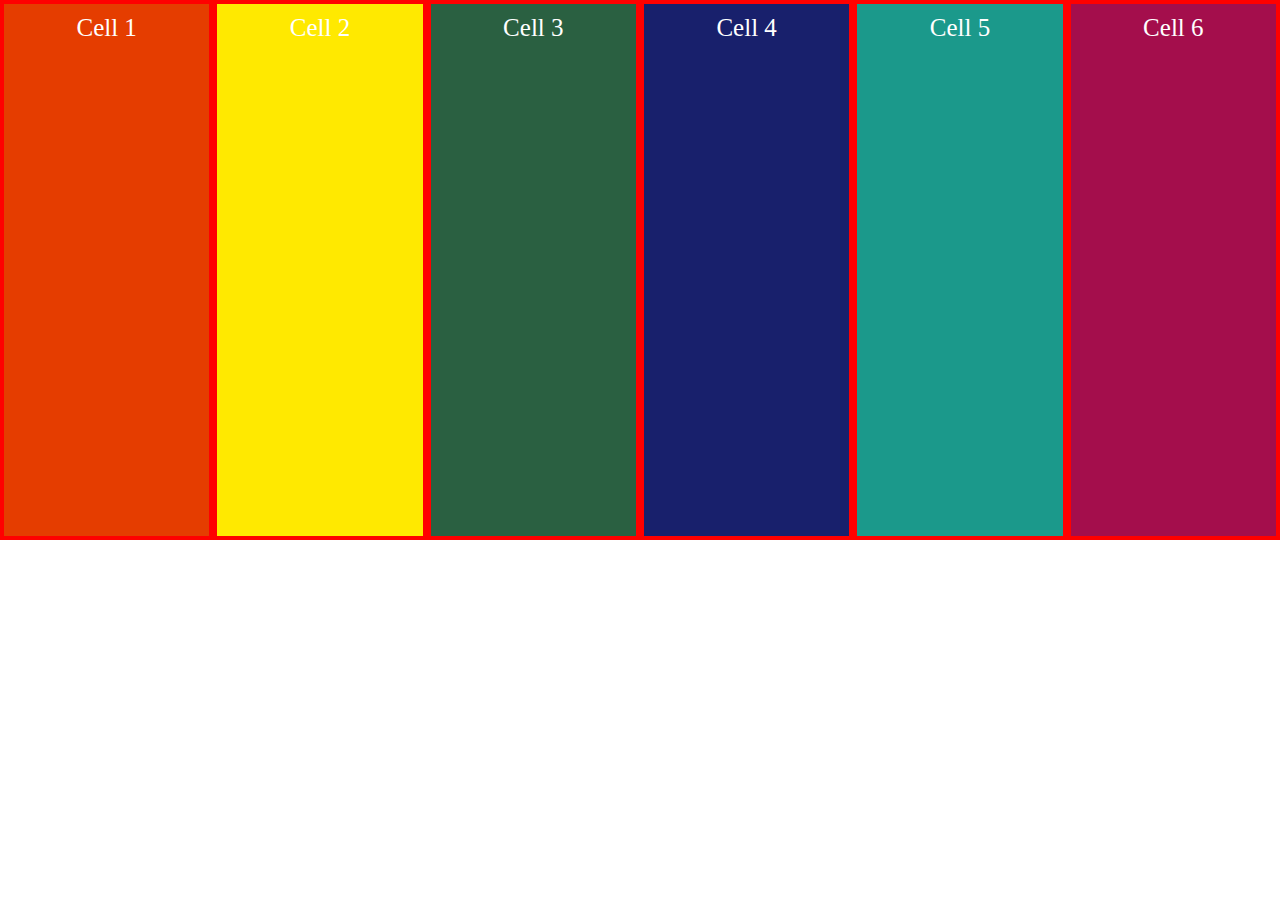
<file: index.html>
<!DOCTYPE html>
<html>
  <head>
    <title>CSS Grid Tutorial</title>
    <link rel="stylesheet" href="main.css">
    <style>
      * {
        margin: 0;
        padding: 0;
      }
      /* Line Names
      .container {
        display: grid;
        grid-template-columns: [start] 100px [line-2] 100px [line-3] 100px [start];
        grid-template-rows: [start] 100px [line-2] 100px [end];
      }
      .cell-1 {
        grid-column-start: start;
        grid-column-end: end;
      }
      Grid Areas
      .container {
        display: grid;
        grid-template-columns: 100px auto 100px;
        grid-template-rows: 100px auto auto 100px;
        grid-template-areas:
          "header header header"
          "sidebar content content"
          "sidebar content content"
          "footer footer footer";
       }
      
      .cell-1 {
        grid-area: header;
      }
      .cell-2 {
        grid-area: content;
      }
      .cell-3 {
        grid-area: sidebar;
      }
      .cell-4 {
        grid-area: footer;
      }
      .cell-5 {
        grid-area: ads;
      }  
      */    
      /* Repeat Function and Fraction Units */
      .container {
        height: 60vh;
        display: grid;
        grid-template-columns: repeat(6, 1fr);
      }
    </style>
  </head>
  
  <body>
    <div class="container">
      <div class="cell cell-1">Cell 1</div>
      <div class="cell cell-2">Cell 2</div>
      <div class="cell cell-3">Cell 3</div>
      <div class="cell cell-4">Cell 4</div>
      <div class="cell cell-5">Cell 5</div>
      <div class="cell cell-6">Cell 6</div>
    </div>
  </body>
  
</html>
</file>
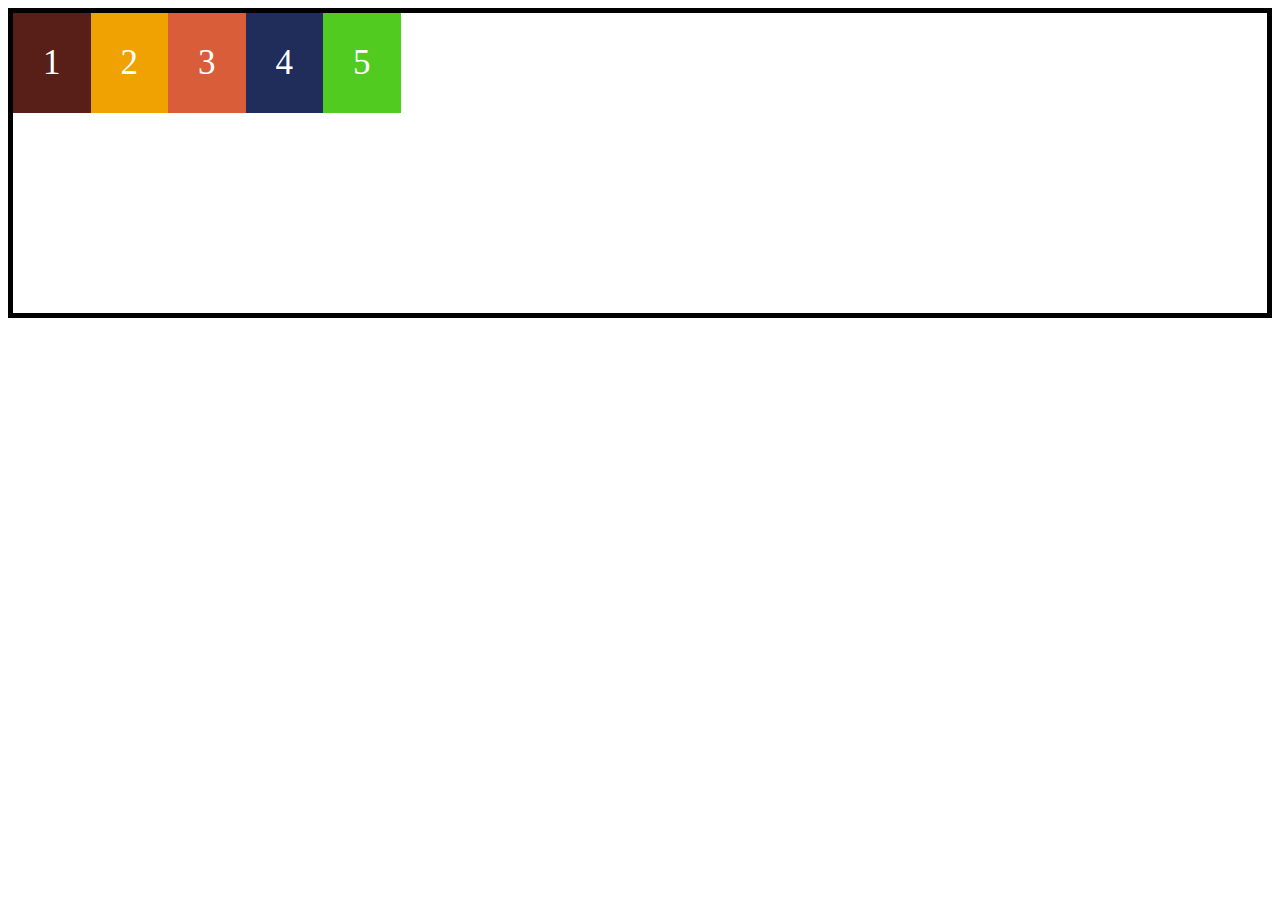
<file: flexbox/index.html>
<!DOCTYPE html>
<html>
<head>
  <title>Flexbox Tutorial</title>
  <link rel="stylesheet" href="main.css">
  <style>
    .container {
      display: flex;  
      height: 300px;                   
      /*
      flex-direction: row; Default for flex display
      flex-direction: row-reverse;
      flex-direction: column; Default for block display
      flex-direction: column-reverse;
     
      flex-wrap: nowrap; Default
      flex-wrap: wrap;
      flex-wrap: wrap-reverse; 
            
      justify-content: flex-start; Default
      justify-content: flex-end;
      justify-content: center;
      justify-content: space-between;
      justify-content: space-around; 

      align-items: stretch; Default
      align-items: flex-start; 
      align-items: flex-end; 
      align-items: center; */
      align-items: baseline;
    }
  </style>
  
</head>
  
<body>
  <div class="container">
    <div class="box box-1">1</div>
    <div class="box box-2">2</div>
    <div class="box box-3">3</div>
    <div class="box box-4">4</div>
    <div class="box box-5">5</div>
  </div>
</body>
</html>
</file>
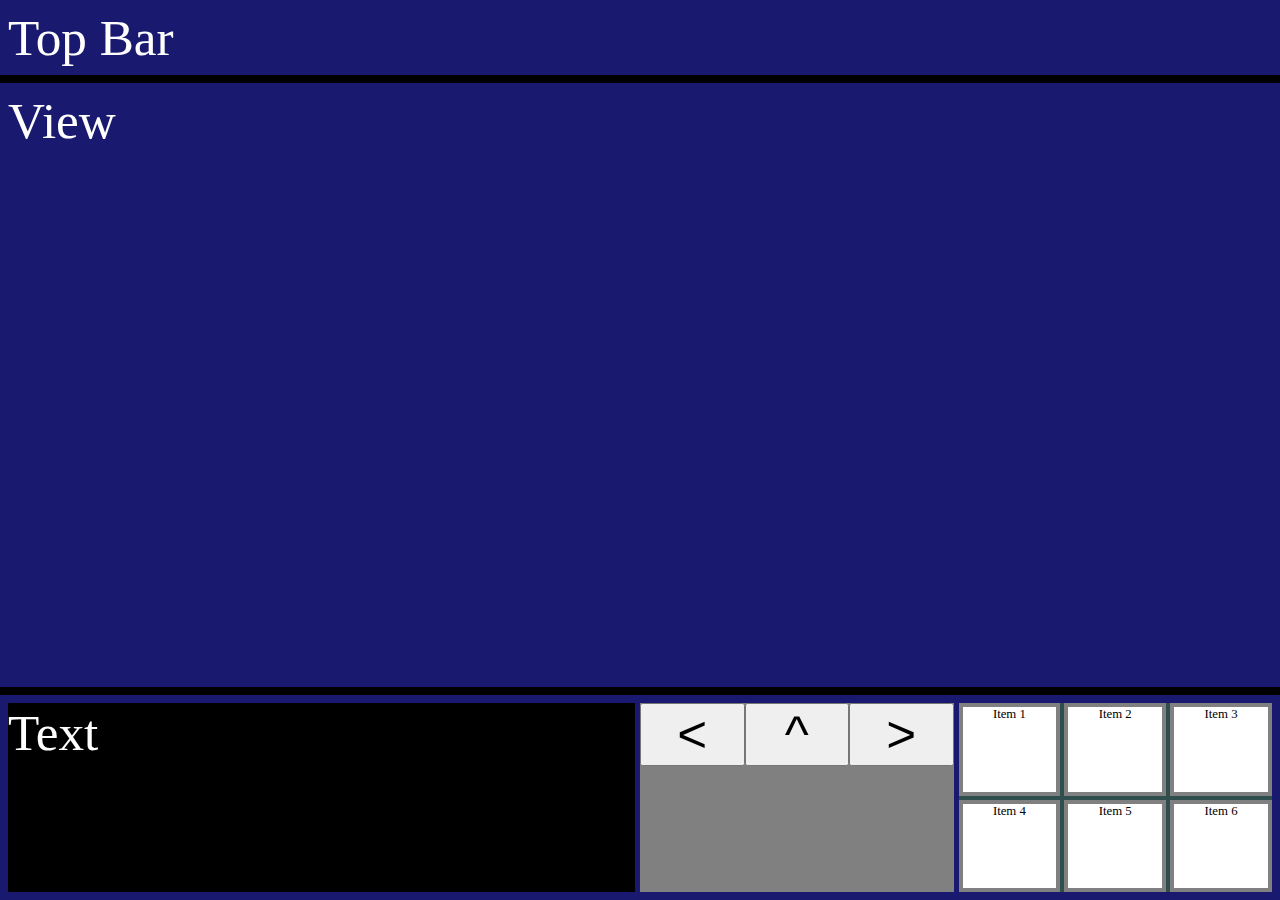
<file: interface/index.html>
<!DOCTYPE html>
<html>
<head>
    <title>Nested Grids</title>
    <link rel="stylesheet" href="main.css">
    <style>
        body {
            background: black;
        }
        #display-layout {
            display: grid;
            height: 100vh;
            grid-template-rows: .2fr 3fr 1fr;
            grid-template-columns: 1fr;
            grid-gap: 8px;
        }
        #display-layout > div {
            background-color: midnightblue;
            color: white;
            font-size: 4vw;
            padding: 8px;
        }
        #interface {
            display: grid;
            grid-template-columns: 1fr .5fr .5fr;
            grid-gap: 5px;
        }
        #text-display {
            background: black;
        }
        #controls {
            background: gray;
            display: grid;
            grid-template-columns: 1fr 1fr 1fr;
            grid-template-rows: 1fr 1fr 1fr;
            justify-content: center;            
        }
        #controls > div {
            justify-content: center;
            align: center;
        }
        #controls > div > button {
            width: 100%;
            height: 100%;
            font-size: 4vw;
        }
        #inventory {
            display: grid;
            grid-template-rows: 1fr 1fr;
            grid-template-columns: 1fr 1fr 1fr;
            grid-gap: 4px;
            background: darkslategray;
        }
        #inventory > div {
            background: white;
            border: 4px solid gray;
            text-align: center;
            color: black;
            font-size: 1vw;
        }
    </style>
</head>
<body>
<div id="display-layout">
    <div id="top-bar">Top Bar</div>
    <div id="display-view">View</div>
    <div id="interface">
        <div id="text-display">Text</div>
        <div id="controls">
            <div><button><</button></div>
            <div><button>^</button></div>
            <div><button>></button></div>
            <div></div><div></div><div></div>
        </div>
        <div id="inventory">
            <div>Item 1</div>
            <div>Item 2</div>
            <div>Item 3</div>
            <div>Item 4</div>
            <div>Item 5</div>
            <div>Item 6</div> 
        </div>
    </div>
</div>
</body>
</html>
</file>
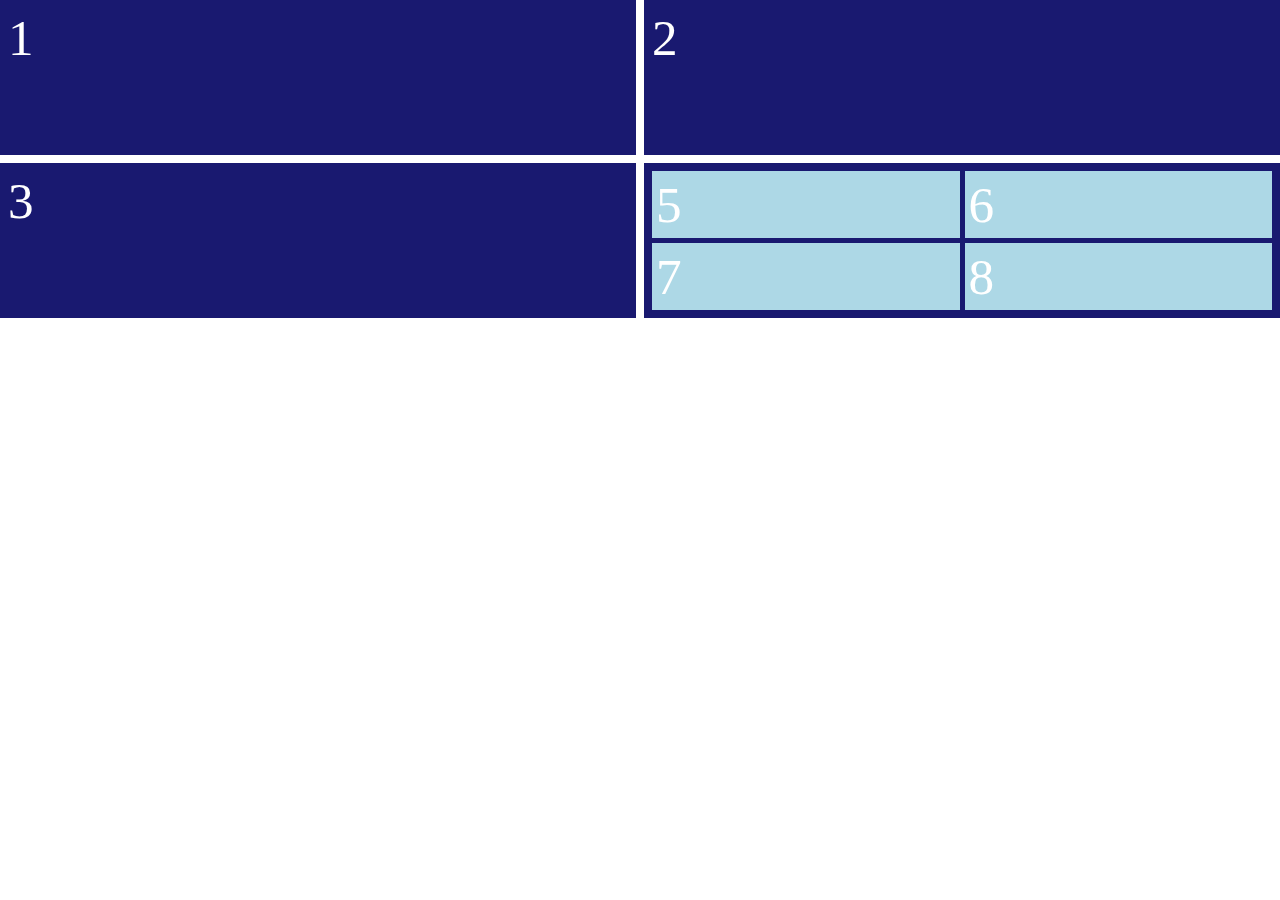
<file: nested_grids/index.html>
<!DOCTYPE html>
<html>
<head>
    <title>Nested Grids</title>
    <link rel="stylesheet" href="main.css">
    
    <style>
        #outer-grid {
            display: grid;
            grid-template-rows: 1fr 1fr;
            grid-template-columns: 1fr 1fr;
            grid-gap: 8px;
        }
        #outer-grid > div {
            background-color: midnightblue;
            color: white;
            font-size: 4vw;
            padding: 8px;
        }
        #inner-grid {
            display: grid;
            grid-template-columns: 1fr 1fr;
            grid-gap: 5px;
        }
        #inner-grid > div {
            background: lightblue;
            padding: 4px;        
        }
    </style>
    
</head>
    
<body>
<div id="outer-grid">
    <div>1</div>
    <div>2</div>
    <div>3</div>
    <div id="inner-grid">
        <div>5</div>
        <div>6</div>
        <div>7</div>
        <div>8</div>
    </div>
</div>
</body>
</html>
</file>
<file: flexbox/main.css>
:root {
  --brown: #581F18;
  --yellow: #F0A202;
  --orange: #D95D39;
  --blue: #202C59;
  --green: #51CB20;
  --black: #000000;  
}

.container {
  border: 5px solid var(--black); 
}

.box {
  padding: 30px;
  text-align: center;
  font-size: 35px;
  color: white;
}
.box-1 {
  background: var(--brown); 
}
.box-2 {
    background: var(--yellow);
}
.box-3 {
    background: var(--orange);
}
.box-4 {
    background: var(--blue);
}
.box-5 {
    background: var(--green);
}
</file>
<file: interface/main.css>
* {
  margin: 0;
  padding: 0;
}

h1 {
  font-size: 20px;
  font-weight: 100;
}
</file>
<file: nested_grids/main.css>
* {
  margin: 0;
  padding: 0;
}

h1 {
  
}
</file>
<file: main.css>
// CSS Tutorial 

// * is a wildcard, used to select everything on the page. This resets the default margin and padding values to 0 instead of 
// whatever the browser defaults might be.

* {
  margin: 0;
  padding: 0;
}

.cell {
  font-size: 25px;
  text-align: center;
  border: 4px solid red;
  color: white;
  padding: 10px 0;
}
.cell-1 {
  background: #e53d00; 
}
.cell-2 {
  background: #ffe900; 
}
.cell-3 {
  background: #2a6041; 
}
.cell-4 {
  background: #18206c; 
}
.cell-5 {
  background: #1b998b;
}
.cell-6 {
  background: #a40e4c;
}
.cell-7 {
  
}
</file>
